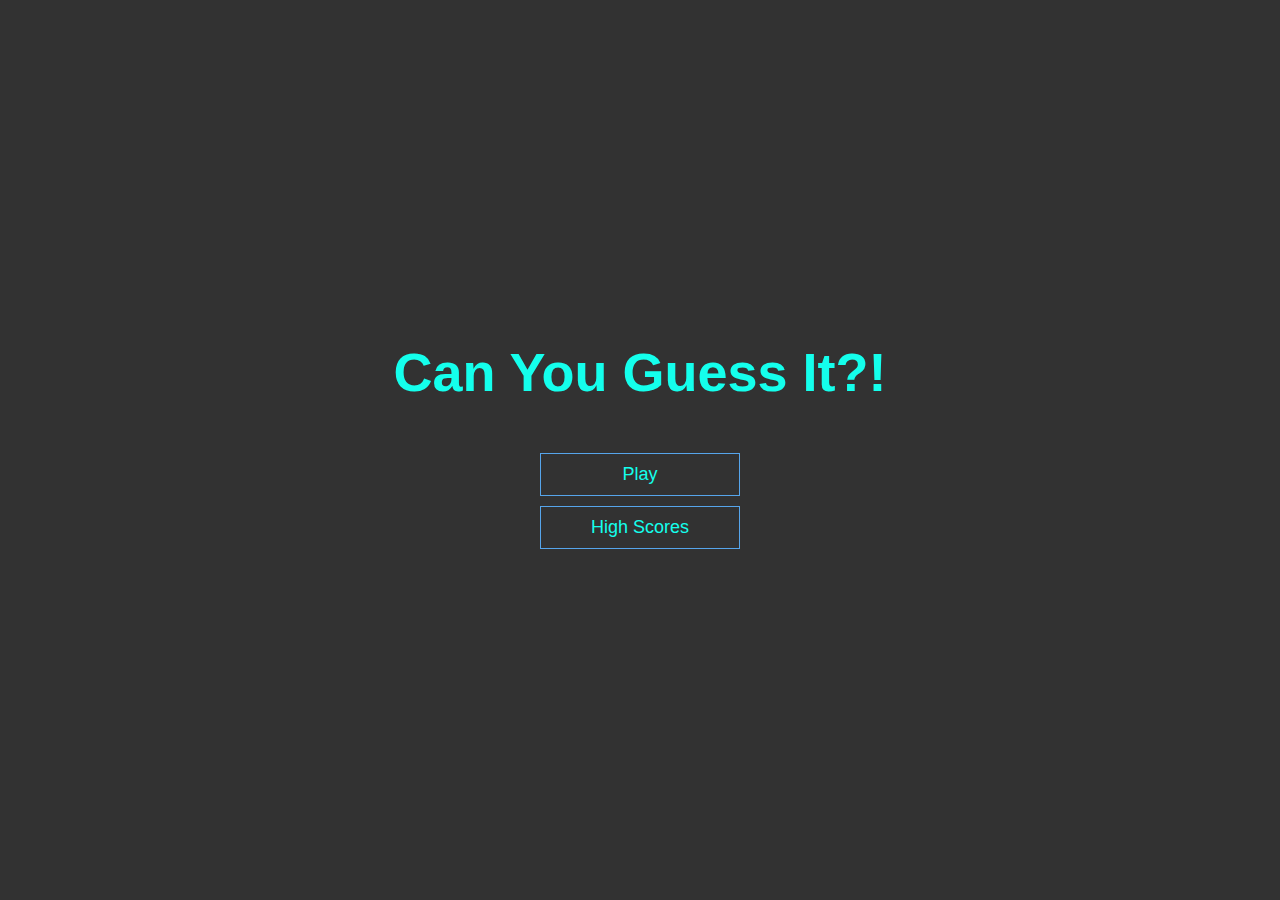
<file: index.html>
<!DOCTYPE html>
<html lang="en">
<head>
    <meta charset="UTF-8">
    <meta http-equiv="X-UA-Compatible" content="IE=edge">
    <meta name="viewport" content="width=device-width, initial-scale=1.0">
    <title>Can you Guess it?!?</title>
    <link rel="stylesheet" href="./assets/css/styles.css">
</head>
<body>
    <div class="container">
        <div id="home" class="flex-center flex-column">
            <h1>Can You Guess It?!</h1>
            <a href="game.html" class="btn">Play</a>
            <a href="highscores.html" class="btn">High Scores</a>
        </div>
    </div>
</body>
</html>
</file>
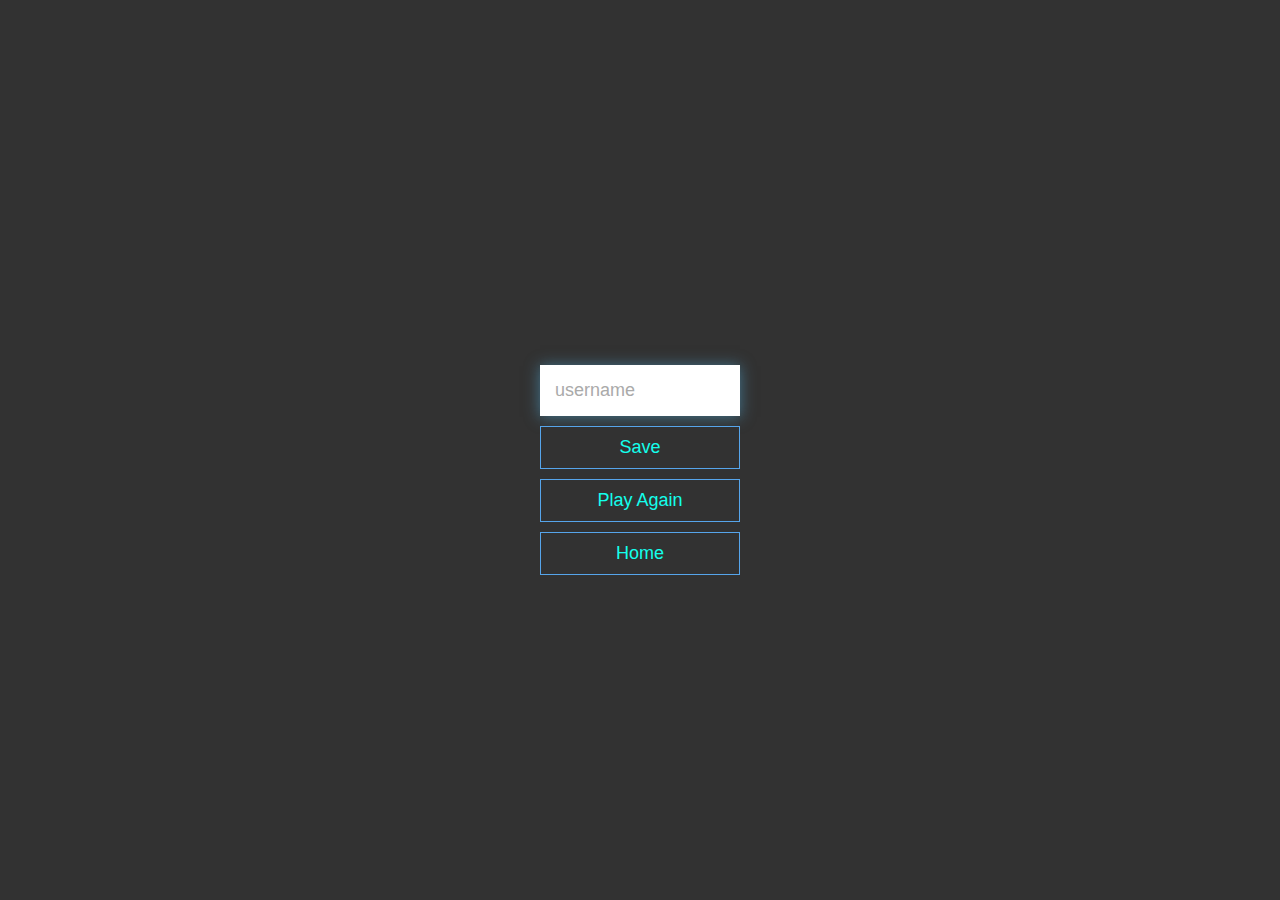
<file: end.html>
<!DOCTYPE html>
<html lang="en">
<head>
    <meta charset="UTF-8">
    <meta http-equiv="X-UA-Compatible" content="IE=edge">
    <meta name="viewport" content="width=device-width, initial-scale=1.0">
    <title>Congrats!</title>
    <link rel="stylesheet" href="./assets/css/styles.css">
</head>
<body>
    <div class="container">
        <div id="end" class="flex-center flex-column">
            <h1 id="final-score"></h1>
            <form>
                <input type="text" name="username" id="username" placeholder="username">
                <button type="submit" class="btn" id="save-score-btn" onClick="saveHighScore(event)" disabled>Save</button>
            </form>
            <a class="btn" href="./game.html">Play Again</a>
            <a class="btn" href="./index.html">Home</a>
        </div>
    </div>
    <script src="./assets/javascript/end.js"></script>
</body>
</html>
</file>
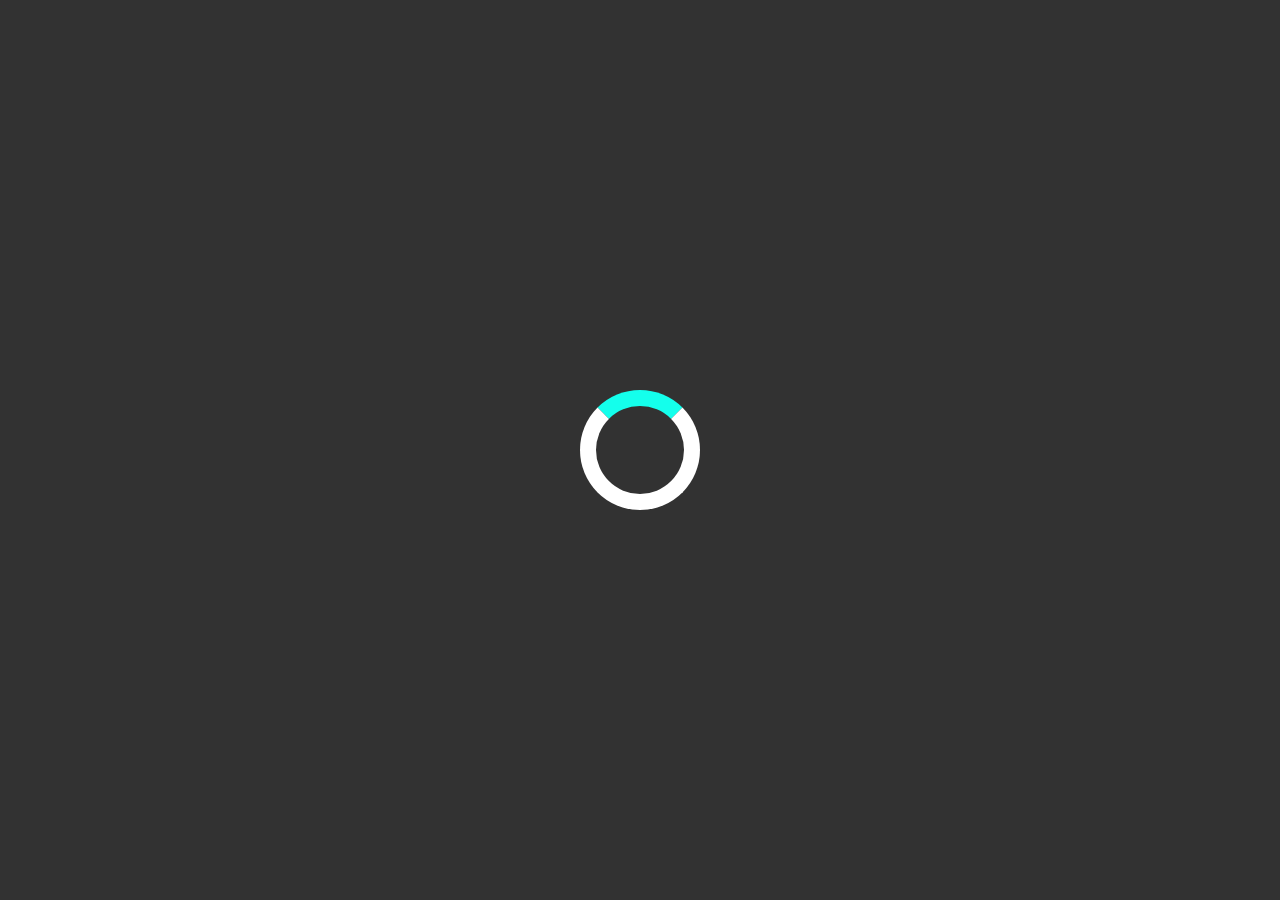
<file: game.html>
<!DOCTYPE html>
<html lang="en">
<head>
    <meta charset="UTF-8">
    <meta http-equiv="X-UA-Compatible" content="IE=edge">
    <meta name="viewport" content="width=device-width, initial-scale=1.0">
    <title>Can You Guess It!? - Play</title>
    <link rel="stylesheet" href="./assets/css/styles.css">
    <link rel="stylesheet" href="./assets/css/game.css">
</head>
<body>
    <div class="container">
        <div id="loader"></div>
        <div id="game" class="justify-center flex-column hidden">
            <div id="hud">
                <div id="hud-item">
                    <p  id="progress-text" class="hud-prefix">Question</p>
                    <div id="progress-bar">
                        <div id="progress-bar-full"></div>
                    </div>
                </div>
                <div id="hud-item">
                    <p class="hud-prefix">Score</p>
                    <h1 class="hud-main-text" id="score"></h1>
                </div>
            </div>
            <h2 id="question"></h2>
            <div class="choice-container">
                <p class="choice-prefix">A</p>
                <p class="choice-text" data-number="1"></p>
            </div>
            <div class="choice-container">
                <p class="choice-prefix">B</p>
                <p class="choice-text" data-number="2"></p>
            </div>
            <div class="choice-container">
                <p class="choice-prefix">C</p>
                <p class="choice-text" data-number="3"></p>
            </div>
            <div class="choice-container">
                <p class="choice-prefix">D</p>
                <p class="choice-text" data-number="4"></p>
            </div>
        </div>
    </div>
    <script src="./assets/javascript/game.js"></script>
</body>
</html>
</file>
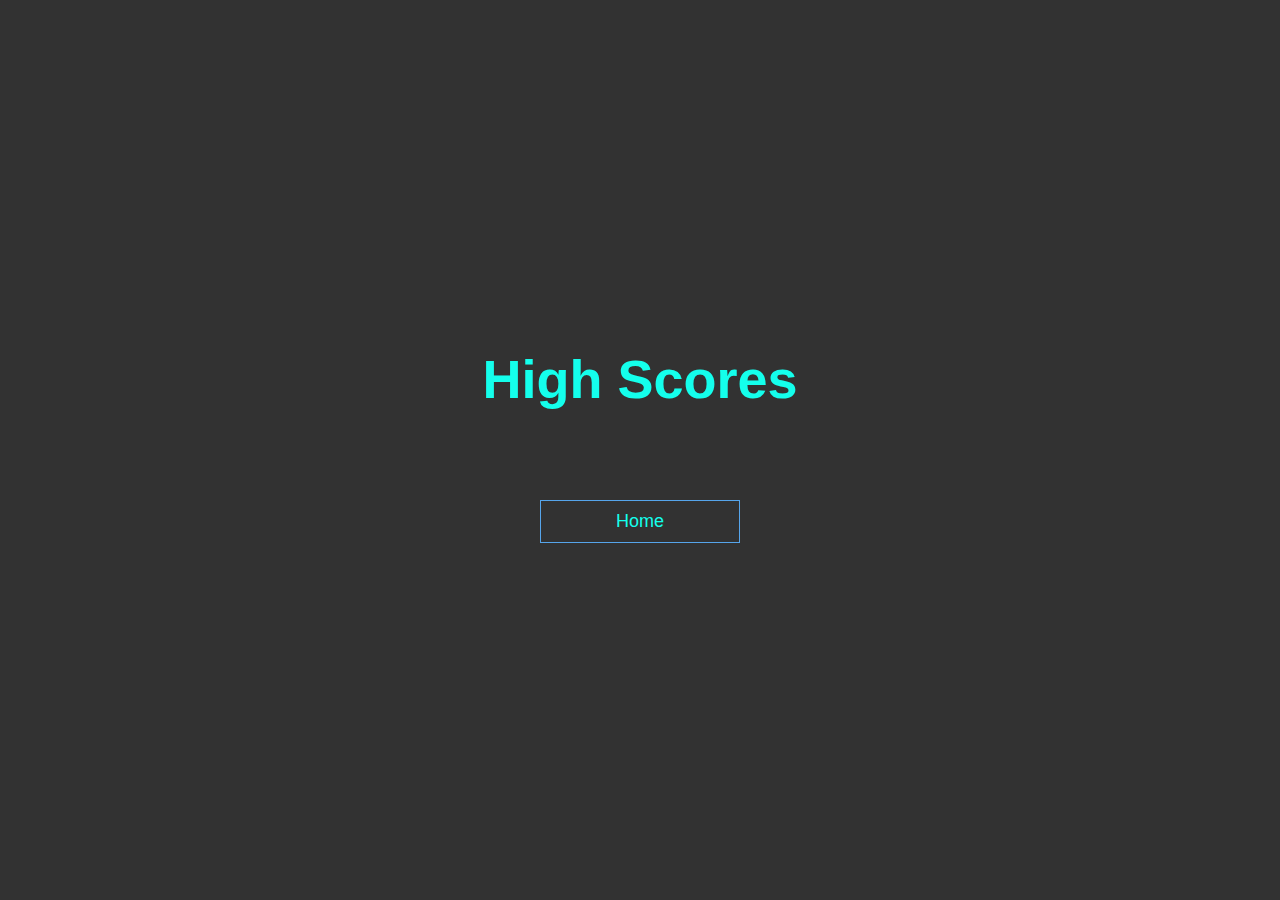
<file: highScores.html>
<!DOCTYPE html>
<html lang="en">
<head>
    <meta charset="UTF-8">
    <meta http-equiv="X-UA-Compatible" content="IE=edge">
    <meta name="viewport" content="width=device-width, initial-scale=1.0">
    <title>High Scores</title>
    <link rel="stylesheet" href="./assets/css/styles.css">
    <link rel="stylesheet" href="./assets/css/highScores.css">
</head>
<body>
    <div class="container">
        <div id="high-scores" class="flex-center flex-column">
            <h1 id="final-score">High Scores</h1>
            <ul id="high-scores-list"></ul>
            <a href="./index.html" class="btn">Home</a>
        </div>
    </div>
    <script src="./assets/javascript/highScores.js"></script>
</body>
</html>
</file>
<file: assets/css/styles.css>
:root {
    background-color: #323232;
    font-size: 62.5%;
    Color: #14FFEC;
}

* {
    box-sizing: border-box;
    font-family: Arial, Helvetica, sans-serif;
    margin: 0;
    padding: 0;
    color: #14FFEC;
}

h1,
h2,
h3,
h4 {
    margin-bottom: 1rem;
}

h1 {
    font-size: 5.4rem;
    color: #14FFEC;
    margin-bottom: 5rem;
}

h1 > span {
    font-size: 2.4rem;
    font-weight: 500;
}

h2 {
    font-size: 4.2rem;
    margin-bottom: 4rem;
    font-weight: 700;
}

h3 {
    font-size: 2.8rem;
    font-weight: 500;
}

/* UTILITIES */

.container {
    width: 100vw;
    height: 100vh;
    display: flex;
    justify-content: center;
    align-items: center;
    max-width: 80rem;
    margin: 0 auto;
    padding: 2rem;
}

.container > * {
    width: 100%;
}

.flex-column {
    display: flex;
    flex-direction: column;
}

.flex-center {
    justify-content: center;
    align-items: center;
}

.justify-center {
    justify-content: center;;
}

.text-center {
    text-align: center;
}

.hidden {
    display: none;
}


/* BUTTONS */

.btn {
    font-size: 1.8rem;
    padding: 1rem 0;
    width: 20rem;
    text-align: center;
    border: 0.1rem solid #56a5eb;
    margin-bottom: 1rem;
    text-decoration: none;
    color: #14FFEC;
    background-color: #323232;
}

.btn:hover {
    cursor: pointer;
    box-shadow: 0 0.4rem 1.4rem 0 rgba(86, 185, 235, 0.5);
    transform: translateY(-0.1rem);
    transition: transform 150ms;
}

.btn[disabled]:hover {
    cursor: not-allowed;
    box-shadow: none;
    transform: none;
}

/* FORMS */

form {
    width: 100%;
    display: flex;
    flex-direction: column;
    align-items: center;
}

input {
    margin-bottom: 1rem;
    width: 20rem;
    padding: 1.5rem;
    font-size: 1.8rem;
    border: none;
    box-shadow: 0 0.1rem 1.4rem 0 rgba(86, 185, 235, 0.5);
}

input::placeholder {
    color: #aaa;
}
</file>
<file: assets/css/game.css>
.choice-container {
    display: flex;
    margin-bottom: 0.5rem;
    width: 100%;
    font-size: 1.8rem;
    border: 0.1rem solid rgb(86, 165, 235, 0.25);
    background-color: #323232;
}

.choice-container:hover {
    cursor: pointer;
    box-shadow: 0 0.4rem 1.4rem 0 rgba(86, 185, 235, 0.5);
    transform: translateY(-0.1rem);
    transition: transform 150ms;
}

.choice-prefix {
    padding: 1.5rem 2.5rem;
    background-color: grey;
    color: white;
}

.choice-text {
    padding: 1.5rem;
    width: 100%;
}

.correct {
    background-color: green;
}

.incorrect {
    background-color: #dc3545;
}

/* HUD */

#hud {
    display: flex;
    justify-content: space-between;
}

.hud-prefix {
    text-align: center;
    font-size: 2rem;
}

.hud-main-text {
    text-align: center;
}

#progress-bar {
    width: 20rem;
    height: 4rem;
    border: 0.3rem solid #56a5eb;
    margin-top: 1.5rem;
}

#progress-bar-full {
    height: 3.4rem;
    background-color: #56a5eb;
    width: 0%;
}

/* LOADER */
#loader {
    border: 1.6rem solid white;
    border-radius: 50%;
    border-top: 1.6rem solid #14FFEC;
    width: 12rem;
    height: 12rem;
    animation: spin 2s linear infinite;
}

@keyframes spin {
    0%{
        transform: rotate(0deg);
    }
    100%{
        transform: rotate(360deg);
    }
}
</file>
<file: assets/css/highScores.css>
#high-scores-list {
    list-style: none;
    padding-left: 0;
    margin-bottom: 4rem;
}

.high-score {
    font-size: 2.8rem;
    margin-bottom: 0.5rem;
}

.high-score:hover {
    transform: scale(1.025);
}
</file>
